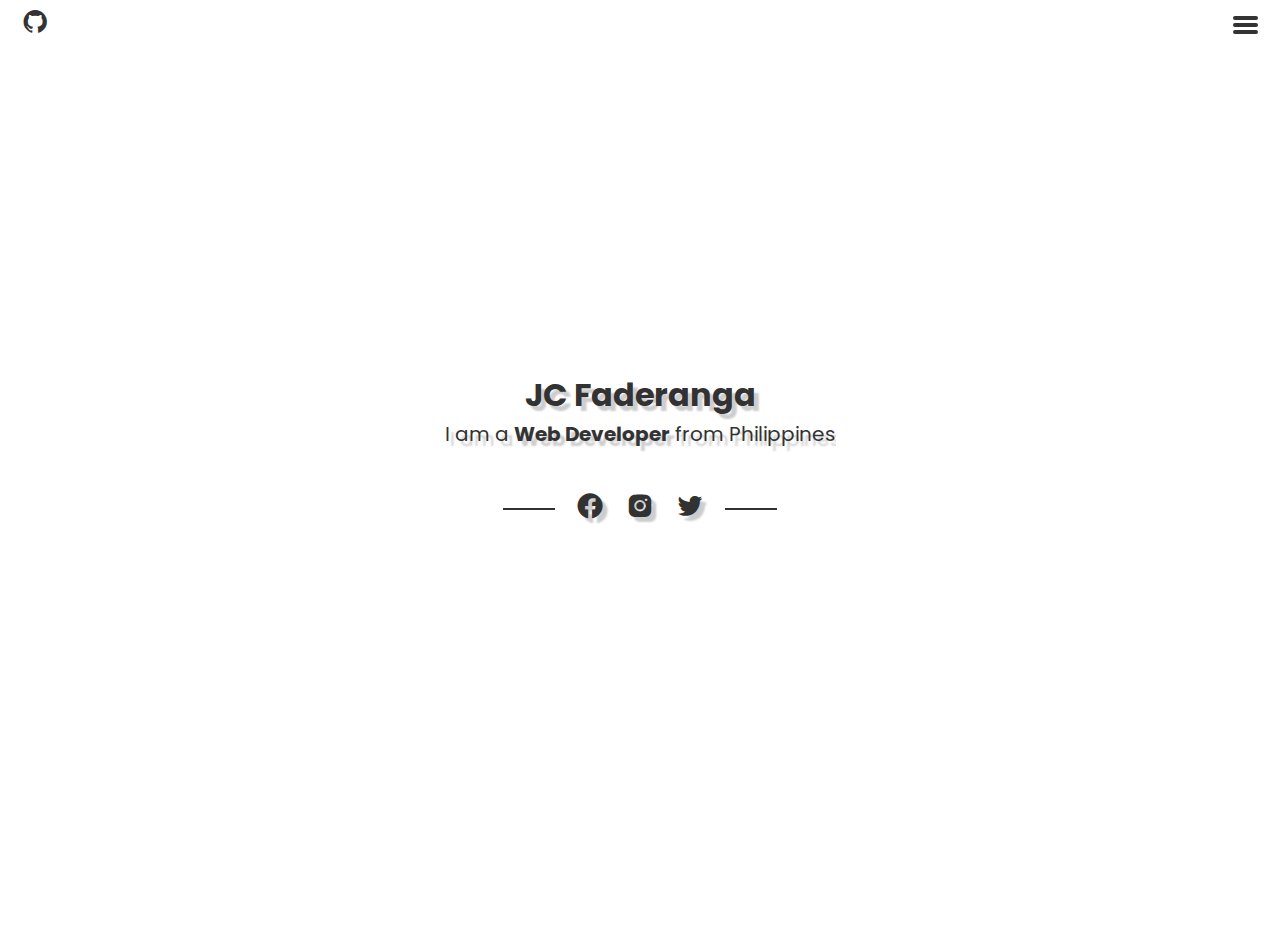
<file: index.html>
<!DOCTYPE html>
<html>
<head>
	<title>JC Faderanga</title>
</head>
<meta name="viewport" content="width=device-width, initial-scale=1.0">
                   <!--ICONS-->
  <link href='https://unpkg.com/boxicons@2.1.4/css/boxicons.min.css' rel='stylesheet'>

                   <!--FONTS-->
  <style>
   @import url('https://fonts.googleapis.com/css2?family=Poppins:wght@100;200;400;500;600;700&display=swap'); 
  </style>

                  <!--MAIN CSS-->
  <link rel="stylesheet" href="main.css">
                <!-- Scroll CSS -->
  <link href="https://unpkg.com/aos@2.3.1/dist/aos.css" rel="stylesheet">
  <script src="https://unpkg.com/aos@2.3.1/dist/aos.js"></script>
  
<body>

      <div class="navbar" id="navbar">
        <div class="github-logo" >
                <a id="mode" href="https://github.com/JcFaderanga"><i class='bx bxl-github' ></i></a>
              </div>
          <div class="logo">
            <h2>Jc Faderanga</h2>
          </div>
          <div class="humber-container">
              <div class="humber" id="lines">
                 <div class="line"></div>
                 <div class="line"></div>
                 <div class="line"></div>   
              </div>
          </div>
           
        <nav class="nav-content"> </nav>
        <ul>
            <a href="#" id="exit-btn">x</a>
            <li id="li-home">
              <a href="#" id="home"><i class='bx bx-home'></i>Home</a>
            </li>

            <li id="li-profile">
              <a href="#" id="profile"><i class='bx bx-user'></i>About</a>
            </li>

            <li id="li-studies">
              <a href="#" id="services" ><i class='bx bx-cog'></i>services</a>
            </li>

            <li id="li-studies">
              <a href="#" id="projects" ><i class='bx bx-folder' ></i>Projects</a>
            </li>
 
            <li id="li-message">
              <a href="#" id="contact" ><i class='bx bx-chat'></i>Contact</a>
            </li>
          </ul>
      </div> 

  <div class="container" id="container">
<!--
    <div class="Contact-bubble">
      <a href=""><i class='bx bxs-message-square-detail' ></i></a>
    </div>
  -->
    <div class="content-profile">
      <div class="profile-name">
         <h1> JC Faderanga</h1>
      </div>
      <div class="description">
         <span> I am a <span style="font-weight: 700">Web Developer</span> from Philippines</span>
      </div>
      <div class="socmed-btn">
          <ul>
              <li>
                 <a href="https://www.facebook.com/janreycyril.faderanga"> <i class='bx bxl-facebook-circle' ></i> </a>
              </li>
              <li>
                 <a href="https://www.instagram.com/jeysi_faderanga/"> <i class='bx bxl-instagram-alt'></i> </a>
              </li>
              <li>
                 <a href="https://twitter.com/JeysiFad"> <i class='bx bxl-twitter'></i> </a>
              </li>
          </ul>
      </div>
    </div>

             <!-- === About ME === -->

  <div class="about-me">
    <div class="profile">   
      <h2 class="about-me-title">ABOUT ME</h2>
        <h4>My Itroduction</h4>
         <img src="profile2.jpg" class="profile-pic">
         <h3>IT Student from Muntinlupa City</h3>
           <p>Hello, my name is Jc Faderanga and I am an aspiring <b>web developer</b> and <b>software engineer</b>. I am currently a student of Information Technology at Pamantasan ng Lunsod ng Muntinlupa. I am passionate about coding and find it fun and especially enjoyable. For me, programming is not just about codes, it's about life.</p>
           <span>Know more about me</span>
       <h4 >Contact</h4>
      <div class="info" >
         <ul>
             <li>
                 <i class='bx bx-phone-call' ></i>
                  <h5> Phone Number</h5>
                 <h6>+63 9122-577-540</h6> 
            </li>
             <li>
                 <i class='bx bx-envelope' ></i>
                  <h5> Email</h5>
                 <h6>Jcfaderanga@gmail.com</h6> 
            </li>
            <li>
                 <i class='bx bx-current-location'></i>
                  <h5> Address</h5>
                 <h6>Muntinlupa City, Metro Manila</h6> 
            </li>
             <li>
                 <i class='bx bx-share-alt' ></i>
                  <h5> Social Media</h5>
                  <div class="socmed-aboutme">
                   <a href="https://www.facebook.com/janreycyril.faderanga"> <i class='bx bxl-facebook-circle' ></i> </a>
                   <a href="https://www.instagram.com/jeysi_faderanga/"> <i class='bx bxl-instagram-alt'></i> </a>
                   <a href="https://twitter.com/JeysiFad"> <i class='bx bxl-twitter'></i> </a>
            </li>
          </ul>
      </div>

      <div class="goals">
        <h2 class="goal-title">About My Goals</h2>
         <P>My goal for this web development course is to learn front-end and back-end technologies and apply them to build dynamic and responsive websites. By the end of the course, I aim to have a strong foundation in HTML, CSS, and JavaScript, as well as a back-end technology such as PHP or Python. I also hope to learn about web design and user experience design to create user-friendly websites. By achieving this goal, I hope to be able to build professional-quality web applications and contribute to complex web systems as a web developer.</P>
      </div>
    <h4>My Abilities</h4>
   <div class="skills">
    <h5>Front End</h5>
       <div class="skills-items">
         <i class='bx bxl-html5'></i>
         <label>HTML</label>
       </div>
        <div id="css" class="skills-items">
         <i class='bx bxl-css3' ></i>
         <label>CSS</label>
       </div>
       <div class="skills-items">
         <i class='bx bxl-javascript'></i>
         <label>Java Script</label>
       </div>
       <div class="skills-items">
         <i class='bx bxl-bootstrap' ></i>
         <label>Bootstrap</label>
       </div>
         <div class="skills-items">
         <i class='bx bxl-jquery' ></i>
          <label>Jquery</label>
       </div>
    <h5>Back End</h5>
       <div class="skills-items">
         <i class='bx bxl-php' ></i>
         <label>PHP</label>
       </div>
       <div class="skills-items">
         <i class='bx bxl-java' ></i>
         <label>Java</label>
       </div>
       <div class="skills-items">
         <i class='bx bxl-c-plus-plus' ></i>
         <label>C++</label>
       </div>
       <div class="skills-items">
        <i class='bx bxs-data' ></i>
         <label>MySQL</label>
       </div>
        <div class="skills-items">
        <i class='bx bxl-python' ></i>
         <label>Pyton</label>
       </div>
    <h5>Others</h5>
       <div class="skills-items">
        <i class='bx bxl-microsoft' ></i>
         <label>Word, Excel, Powerpoint<label>
       </div>
       <div class="skills-items">
        <i class='bx bxl-figma' ></i>
         <label>Figma</label>
       </div>
       <div class="skills-items">
        <i class='bx bxl-adobe' ></i>
         <label>Photoshop</label>
       </div>
  </div>
     <h4>Interest</h4>
      <div class="interest">
         <div class="interest-items item1"><i class='bx bxl-steam'></i>Online games</div>
         <div class="interest-items item2"><i class='bx bxs-plane-alt'></i>Travel</div>
         <div class="interest-items item3"><i class='bx bxs-palette'></i>Arts</div>
         <div class="interest-items item4"><i class='bx bxs-camera'></i>Photography</div>
         <div class="interest-items item5"><i class='bx bxs-camera-movie'></i>Videography</div>
         <div class="interest-items item6"><i class='bx bxs-piano'></i>Instruments</div>
         <div class="interest-items item7"><i class='bx bxl-spotify'></i>Music</div>
         <div class="interest-items item8"><i class='bx bxl-bitcoin'></i>Investment</div>
         <div class="interest-items item9"><i class='bx bxs-movie-play'></i>Movies</div>
         <div class="interest-items item10"><i class='bx bx-wifi'></i>Browsing internet</div>
      </div>
  </div>
</div>
 

            <!-- === Services === -->

	<div class="services">
     <div class="services-content">
       <h2 class="services-title">Services</h2>
        <h4>What I do</h4>
        <div class="flex-wrap-services">
          <div class="services-detail">
          <div class="services-items">
            <i class='bx bx-laptop' ></i>
             <label>Web Development</label>
          </div>
            <p>Establish your brand's digital presence with a modern, professionally desinged website.</p>
        </div>
        <div class="services-detail">
          <div class="services-items">
            <i class='bx bx-code-alt' ></i>
           <label>Clean code</label>
          </div>
           <p>I am able to deliver clean, understandable code that is easy to read and maintain. </p>
        </div>
        <div class="services-detail">
          <div class="services-items">
            <i class='bx bx-devices' ></i>
             <label>Mobile Responsive</label>
          </div>
           <p>capable to develop a website for all type of device and sizes of screens.</p>
        </div>
        </div>
        
     </div>
   
  </div>

            <!-- === Project === -->

<div class="projects">
  <div class="projects-content">
    <h2 class="projects-title">Projects</h2>
        <h4>My Works</h4>
  </div>
</div>
            <!-- === Contact === -->

<div class="contact">
   <div class="contactme">

    <div class="error">
        <p>This form is currently unavailable.</p>
      </div>
     <div class="text-field-mobile">

      <fieldset><legend> Name</legend>

       <input id="product-mobile" type="text" placeholder="Enter Name here"></fieldset>
       <fieldset><legend>Email</legend>

       <input id="product-mobile" type="text" placeholder="Enter Email here"></fieldset>
        <fieldset><legend>Message</legend>

       <textarea id="product-mobile" type="text" placeholder="Enter Email here"></textarea> 
     </fieldset>
     <button>Send Message</button>
      </div>
      <div class="contact-alt">
        <span>If you have any concerns, recommendations, or simply want to say hello, you can temporally send a message using the link provided below. Thank you.</span>
           <div class="alt-link">
             <a class="alt messenger" href="https://www.facebook.com/janreycyril.faderanga"> <i class='bx bxl-facebook-circle' ></i> Facebook</a>
             <a class="alt anonymous" href="https://ngl.link/cyyyyyy59884">Anonymous</a>
           </div>
      </div>
     
      </div>
      
   </div>
</div>
</div>
</div>
<div class="pc-message" style="display: none;">
  <h1> HINDI PA PO TAPOS DESIGN SA PC WAIT LANG PO IM WORKING ON IT ;) </h1>
</div>

<script src="main.js"></script>
<script>
  AOS.init();
</script>
</body>
</html>
</file>
<file: main.css>
:root {
	--main-colors: #333;

}
/**
@media only screen and (min-width: 800px){
	.container{
		visibility: hidden;
	}
	.navbar{
		visibility: hidden;
	}


	.pc-message{
		display: flex !important;
		position: absolute;
		top: 0;

		margin:0 10%;
		text-align: center;
	}
}
**/
html{
	scroll-behavior: smooth;
}
*{
	margin: 0;
	padding: 0;
	font-family: poppins;
	text-decoration: none;
	list-style: none;
}

/***************************************************/
                   /* NAV BAR */
/***************************************************/
.humber-container{
display: flex;
justify-content: center;
align-items: center;
height: 100%;
width: 70px;
}
.line{
	width: 25px;
	height: 4px;
	margin: 3px;
	background: var(--main-colors);
	border-radius: 25px;
}
.navbar{
	width: 100%;
	height: 50px;
	position: fixed;
	display: flex;
	justify-content: space-between;
	top: 0;
	background: white;
	transition:  1s ease;
	
}
.scroll-down .navbar{
		transform: translate3d(0, -100%, 0);
		

	}

.scroll-up .navbar{
		filter: drop-shadow(0 -10px 20px rgb(170, 170, 170));
		display: flex;
	justify-content: space-between;
	}

.nav-content{
	position: absolute;
	background: rgba(51,51,51,.18);
	width: 100%;
	height: 100vh;
	backdrop-filter: blur( 4px );
    -webkit-backdrop-filter: blur( 4px );
    display: none;
    transition: 5s ease;

}
.nav-content.active{
   display: flex;
}
#exit-btn{
	display: none;
	position: absolute;
	top: 10px;
	right: 10px;
	font-size: 25px;
	color: #333;
	padding: 20px;
}
@media(max-width:300px){
	#exit-btn{
		display: block;
	}
}

i {
	margin: 0 10px;
}
.navbar ul{
display: block;
width: 280px;
height: 100vh;
left: 0;
background: #fafafa;
padding-top: 100px;
transition: .5s;
position: absolute;
margin-left: -150%;
}
ul.active{
margin-left: 0;
}

.navbar ul li{
height: 50px;
width: 100%;


}
.navbar ul li a{
color: #333;
margin-left: 20px;
font-size: 22px;
width: calc(100% - 20px);
height:100%;
display: flex;
align-items: center;
}
/***************************************************/
                   /* BODY */
/***************************************************/
.container{
	max-width: 700px;
	margin: 50px auto;
	width: 100%;
	height: calc(100vh - 50px);
	display: flex;
	justify-content: center;
}
.Contact-bubble{
	position: fixed;
	bottom: 40px;
	right: 20px;
	width: 60px;
	height: 60px;
	border-radius: 50%;
	background: #333;
	display: flex;
	justify-content: center;
	align-items: center;
}
.Contact-bubble a{
	font-size: 30px;
	color: white;
	margin-top: 5px;

}
.description{
color: #333333;
width: 100%;
height: auto;
display: flex;
align-items: center;
justify-content: center;
text-align: center;
font-size: 20px;
}

.content-profile{
	display: grid;
	justify-content: center;
	margin:  20px 0 50px 0;
	color: #323232;
	align-self: center;
	overflow: hidden;
	text-shadow: 5px 5px 2px rgb(0 0 0 / 20%);
}
.content-profile{
-webkit-animation: fadeInLeft .7s cubic-bezier(0.69,-0.33, 0.23, 1.24); 

}
    @-webkit-keyframes fadeInLeft {
  0% {
      opacity: 0;
      -webkit-transform: translateY(-100%);
  }
  100% {
      opacity: 1;
      -webkit-transform: translateY(0);
  }
}

.github-logo{
width: 70px;
	display: flex;
	justify-content: center;
	align-items: center;
}
.github-logo a{
	font-size: 28px;
	color: var(--main-colors);
}
.logo h2{
	-webkit-animation: grow 1s ease;
}
@-webkit-keyframes grow{
	0%{
		transform: scale(1.2);
	}
	90%{
		transform: scale(1.2);
	}
	100%{
		transform: scale(1);
	}
}
.logo{
	color: var(--main-colors);
	display: none;
	align-items: center;
	margin: 0 20px;
	-webkit-animation: fadeInlogo .7s cubic-bezier(0.69,-0.33, 0.23, 1.24);
	
}
@-webkit-keyframes fadeInlogo {
	  0% {
      opacity: 1;
      -webkit-transform: translateY(500%);
  }
  100% {
      opacity: 1;
      -webkit-transform: translateY(0);
  }
}
/***************************************************/
              /* SOCIAL MEDIA LINKS */
/***************************************************/
.socmed-btn{
height: 100px;
width: 90%;
margin: 0 auto;
display: flex;
align-items: center;

}
.socmed-btn ul{
margin-top: 20px; 
display: flex;
width: 100%;
height: auto;
align-items: center;
justify-content: center;
align-self: center;

}
.socmed-btn ul::after{
content: '';
width: 50px;
border: 1px solid #323232;
margin-left: 10px;
}
.socmed-btn ul::before{
content: '';
width: 50px;
border: 1px solid #323232;
margin-right: 10px;
}


.socmed-btn ul li {

}

.socmed-btn ul li a{
font-size: 30px;
color: #323232;
}

/***************************************************/
              /* SOCIAL MEDIA LINKS */
/***************************************************/
.about-me{
	display: none;
	width: 100%;
	height: calc(100vh - 50px);
	color: var(--main-colors);
	-webkit-animation: fadeIn 1s cubic-bezier(0.24, 0.48, 0.45, 0.94) ;
}
@-webkit-keyframes fadeIn {
	  0% {
      opacity: 0;
      -webkit-transform: translateY(500%) ;
  }
 100% {
      opacity: 1 ;
      -webkit-transform: translateY(0);
  }

}
.profile{
	justify-content: center;
	align-items: center;
	display: grid;
	margin: 25px 20px 0 20px;
}
.profile .about-me-title{
display: flex;
width: 100%;
height: auto;
align-items: center;
align-self: center;
-webkit-animation: aboutMe 1s ease .7s ;
}
@-webkit-keyframes aboutMe {
	0%{
		transform: translateX(20px);
	}
	100%{
		transform: translateX(0);
	}
}

.profile .about-me-title::after{
content: '';
width: 70px;
height: 3px;
right: 0;
display: flex;
align-items: center;
margin-left: 10px;
background: var(--main-colors);
}
.profile h3{
	font-size: 30px;
	margin: 0 10px;
	font-weight: 600;
	text-align: center;
}
.profile h4{
	font-weight: 500;
}
.profile p{
	text-align: center;
	margin: 20px 10px 70px 10px;
}
.profile-pic{
	width: 200px;
	margin: 20px auto;
	border-radius: 50%;
	align-self: center;
	border: 4px solid #333;
	box-shadow: 0 8px 32px 0 rgba( 51, 51, 51, 0.37 );
	
}
.profile-name h1{
	width: 100%;
	display: flex;
	justify-content: center;
	-webkit-animation: name 1s ease;	
}
@-webkit-keyframes name{
	0%{
		transform: scale(.70);
	}
	90%{
		transform: scale(1.1);

	}
	100%{
		transform: scale(1);
	}
}
.about-me .bx-chevron-right h5{
	font-weight: 500;
	font-size: 15px;
}
.info-background{
	width: 100%;
	height: auto;
	background: #fafafa;
}
.info{
	display: flex;
	align-items: center;
	justify-content: center;
}
.info .bx{
	height: 50px;
	width: 50px;
	background: #333;
	border-radius: 50%;
	display: flex;
	align-items: center;
	justify-content: center;
	font-size: 20px;
	grid-row: span 2;
	margin: 0 auto;
}
.about-me .info li{
  margin: 20px 0;
  height: 90px;
  width: 300px;
  display: grid;
  grid-template-columns: 70px 200px; 
  background: #1f1f1f;
  color: white;
  align-items: center;
  justify-content: center;
  box-shadow: 6px 7px 7px 2px rgb(51 51 51 / 50%);
}

.about-me .info li a{
	color: white;
}
.about-me .info h5{
	font-weight: 500;
	font-size: 20px;
	margin-top: 0;
	grid-column-start: 2; 
	align-self:end;
}
.about-me .info h6{
	grid-row-start: 2;
	grid-column-start: 2; 
	font-size: 13px;
	align-self:start;
	font-weight: 400;
}
.socmed-aboutme{
    display: flex;
    width: 100%;
    height: 20px;
    align-self: start;

}
.socmed-aboutme .bx{
    display: flex;
    height: 0;
    width: 0;
    margin: 10px 15px;
    align-items: center;
    justify-content: center;
    font-size: 20px;
}
.about-me-tag{
font-weight: 500;
margin: 0 auto;
width: 95%;
display: flex;
justify-content: center;
color: #323223;
}
.goals{
	width: 100%;
	height: auto;
	margin: 60px auto;
	box-shadow: rgba(14, 30, 37, 0.12) 0px 2px 4px 0px, rgba(14, 30, 37, 0.32) 0px 2px 16px 0px;

}
.goals .goal-title{
height: 40px;
width: 100%;
display: flex;
padding: 20px 0 0 10px;
}
.goals .goal-title::before{
	content: '';
	height: 90%;
	background: #333;
	width: 10px;
	margin-right: 5px;
}
.skills{
width: calc(100% - 10px);
height: auto;
display: grid;
grid-gap: 10px;
margin: 20px 0 70px 0;
grid-template-columns: repeat(2, 50%);

}
.skills h5{
	grid-column: span 2;
}
.skills .skills-items{
	display: grid;
	width: 100%;
	height: 50px;
	background: #1f1f1f;
	color: white;
	grid-template-columns: 30% 70%;
	border-radius: 3px;
	box-shadow: 6px 7px 7px 2px rgb(51 51 51 / 50%);
}
.skills .skills-items label{
display: flex;
align-items: center;
font-size: 15px;
}
.skills .skills-items .bx{
	font-size: 30px;
	display: flex;
	align-self: center;
}
.interest{
	display: grid;
	grid-template-columns: repeat(3, 33.3%);
	width: calc(100% - 20px);
	height: auto;
	gap: 10px;
	margin: 20px 0;
	padding-bottom: 50px;


}
.interest-items{
	width: 100%;
	height: 100px;
	color: #121212;
	background: #fafafa;
	text-align: center;
	box-shadow: rgba(14, 30, 37, 0.12) 0px 2px 4px 0px,
	rgba(14, 30, 37, 0.32) 0px 2px 16px 0px;
	display: flex;
	border-radius: 3px;
	justify-content: center;
	align-items: center;
	font-weight: 500;

}
.interest-items i{
	margin: 0 1px 0 0 !important;
	font-size: 25px;
	color: #333;
}
.interest-items:hover{
	background: rgb(51,51,51,0.2);
}
.item1{
grid-column: span 2;
}
.item3{
grid-row: span 2;
grid-column-start: 1;
height: 100%;
}
.item4{
	grid-column: span 2;
}
.item5{
	grid-column: span 2;
}
.item6{
grid-column: span 2;
}
.item8{
grid-column: span 2;
}
.item10{
	grid-column: span 3;
}
.label{
	margin:0 27px;
}
/***************************************************/
                  /* SERVICES */
/***************************************************/
.services{
display: none;
	width: 100%;
	height: calc(100vh - 50px);
	color: var(--main-colors);
	-webkit-animation: fadeIn 1s cubic-bezier(0.24, 0.48, 0.45, 0.94) ;
}
@-webkit-keyframes fadeIn {
	  0% {
      opacity: 0;
      -webkit-transform: translateY(500%) ;
  }
 100% {
      opacity: 1 ;
      -webkit-transform: translateY(0);
  }

}

.services-content{
	width: auto;
	margin: 25px 20px 0 20px;
}
.flex-wrap-services{
	display: flex;
	flex-wrap: wrap;
	justify-content: center;
	width: 100%;
	height: 100vh;
}
.services-content .services-title{
display: flex;
width: 100%;
height: auto;
align-items: center;
align-self: center;
-webkit-animation: aboutMe 1s ease .7s ;
}
@-webkit-keyframes aboutMe {
	0%{
		transform: translateX(20px);
	}
	100%{
		transform: translateX(0);
	}
}

.services-content .services-title::after{
content: '';
width: 70px;
height: 3px;
right: 0;
display: flex;
align-items: center;
margin-left: 10px;
background: var(--main-colors);
}

.services-content h3{
	font-size: 30px;
	margin: 0 10px;
	font-weight: 600;
	text-align: center;
}
.services-content h4{
	font-weight: 500;
}
.services-detail{
	margin: 20px 0;
	border-radius: 5px;
	width: 320px;
	display: grid;
	text-align: center;
	height: 300px;
	box-shadow: rgb(14 30 37 / 12%) 0px 2px 4px 0px, rgb(14 30 37 / 32%) 0px 2px 16px 0px;
}
@media(min-width:400px){
	.services-detail{
		margin: 20px;
	}
}
.services-items{
	background: #1f1f1f;
	height: 130px;
	width: 100%;
	display: flex;
	color: white;
	border-radius: 5px 5px 0 0;
	align-items: center;
}
.services-items label{
	font-size: 23px;
	font-weight: 500;
	margin-left: 20px;
	text-align: start;
}
.services-detail i{
	border-radius: 5px 0 0 0 ;
	margin: 0;
	font-size: 50px;
	height: 100%;
	background: #333;
	width: 30%;
	display: flex;
	justify-content: center;
	align-items: center;
}
.services-detail p{
	margin: 0 20px ;
}
/***************************************************/
                  /* PROJECTS */
/***************************************************/
.projects{
display: none;
	width: 100%;
	height: calc(100vh - 50px);
	color: var(--main-colors);
	-webkit-animation: fadeIn 1s cubic-bezier(0.24, 0.48, 0.45, 0.94) ;
}
@-webkit-keyframes fadeIn {
	  0% {
      opacity: 0;
      -webkit-transform: translateY(500%) ;
  }
 100% {
      opacity: 1 ;
      -webkit-transform: translateY(0);
  }

}

.projects-content{
	display: grid;
	width: auto;
	margin: 25px 20px 0 20px;
}
.projects-content .projects-title{
display: flex;
width: 100%;
height: auto;
align-items: center;
align-self: center;
-webkit-animation: aboutMe 1s ease .7s ;
}
@-webkit-keyframes aboutMe {
	0%{
		transform: translateX(20px);
	}
	100%{
		transform: translateX(0);
	}
}

.projects-content .projects-title::after{
content: '';
width: 70px;
height: 3px;
right: 0;
display: flex;
align-items: center;
margin-left: 10px;
background: var(--main-colors);
}
.projects-content h4{
	font-weight: 500;
}
/***************************************************/
                   /* CONTACT */
/***************************************************/
.contact{
display: none;
	width: 100%;
	height: calc(100vh - 50px);
	color: var(--main-colors);
	-webkit-animation: fadeIn 1s cubic-bezier(0.24, 0.48, 0.45, 0.94) ;
}
@-webkit-keyframes fadeIn {
	  0% {
      opacity: 0;
      -webkit-transform: translateY(500%) ;
  }
 100% {
      opacity: 1 ;
      -webkit-transform: translateY(0);
  }

}
.contactme{
	width: 300px;
	margin: 40px auto;
	height: auto;

}
.contact fieldset{
	border: 2px solid rgba(0,0,0,0.8);
	border-radius: 10px;
	width: 100%;
	margin-bottom: 15px;


}
.contact legend{
	margin: 0 15px;
	padding: 5px;
	font-size: 16px;
}
.contact fieldset input[type=text]{
	margin-top: -50px;
	width: calc(100% - 20px);
	height: 30px;
	border: none;
	border-radius: 10px;
	padding-left: 20px;
	font-size: 15px;

}

.contact input[type=text]:focus{
	outline: none;
}
.contact textarea{
	width: calc(100% - 20px);
	height: 100px;
	border: none;
}
.contact fieldset textarea[type=text]{
	padding-left: 20px;
	font-size: 15px;

}
.contact textarea[type=text]:focus{	
	outline: none;
}
.contact button{
	height: 50px;
	width: 150px;
	font-size: 15px;
	color: white;
	border: 2px solid green;
	background: green;
	border-radius: 5px;
}
.error{
	margin: 20px 0 10px 0;
	width: 100%;
	height: 50px;
	display: flex;
	align-items: center;
	justify-content: center;
	margin: 10px 0;
	border-radius: 5px;
	border: 1px solid rgba(255, 0, 0, .4);
	background: rgba(255, 0, 0, .1);
	color: red;
}
.alt-link{
	width: 100%;
	margin: 15px 0;
	justify-content: space-around;
	display: flex;
}
.contact-alt{
	width: 100%;
	text-align: center;
	margin: 50px 0;
	padding-bottom: 50px;
	border-radius: 5px;

}

.contact .contact-alt .alt{
	padding: 10px 12px;
	border-radius: 5px;
	border: 1px solid var(--main-colors);
	color: #333;
}
.contact .contact-alt .messenger{
	background: #016af7;
	color: white;
	display: flex;
	border: 2px solid #014ef7;
	justify-content: center;
	align-items: center;	
}
.contact .contact-alt .messenger i{
	font-size: 27px;
	margin: 0;
}
</file>
